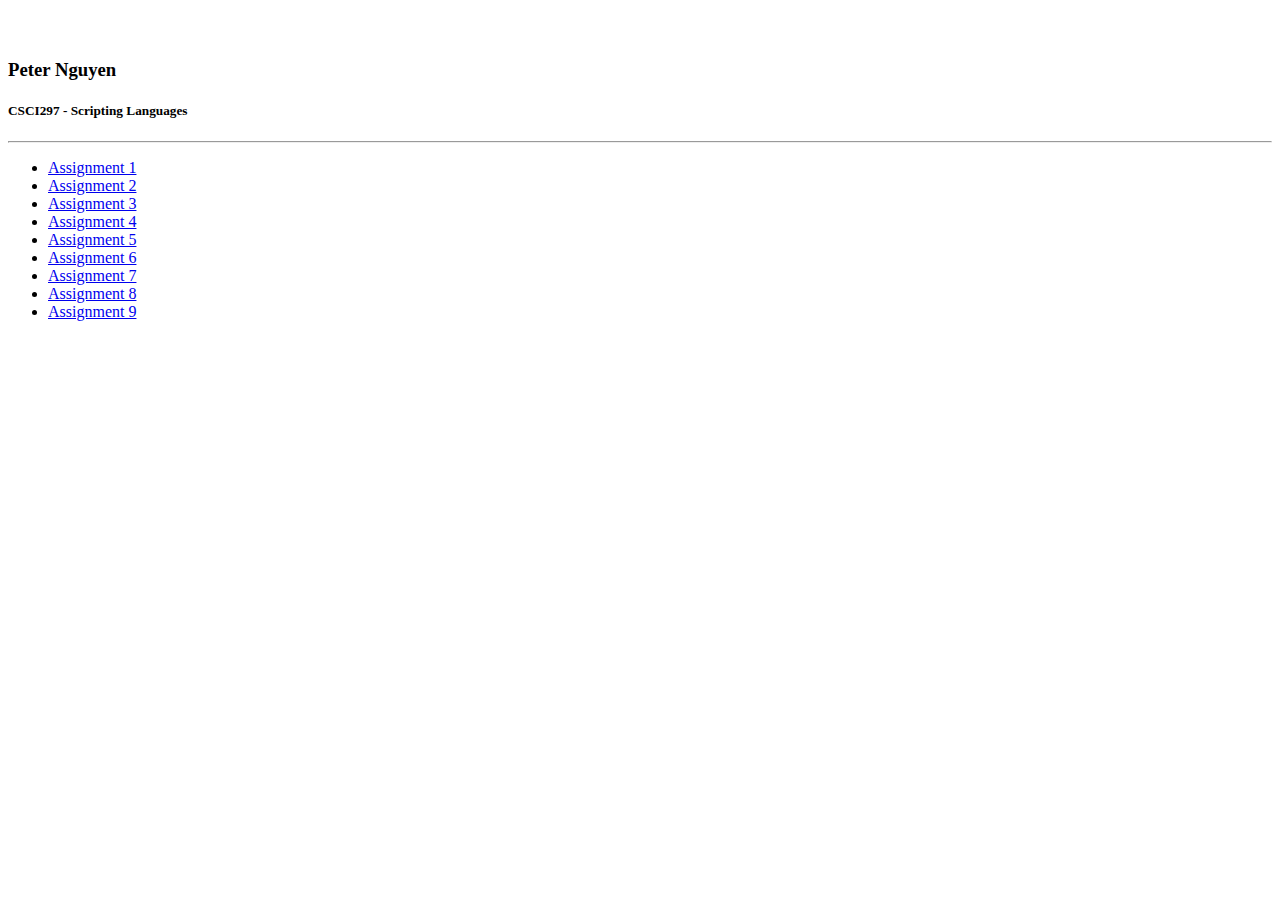
<file: index.html>
<!DOCTYPE html>
<html lang="en">
<head>
    <meta charset="utf-8">
    <meta name="viewport" content="width=device-width, initial-scale=1, shrink-to-fit=no">

    <title>Peter Nguyen</title>

    <link rel="stylesheet" href="https://maxcdn.bootstrapcdn.com/bootstrap/4.0.0-beta/css/bootstrap.min.css"
          integrity="sha384-/Y6pD6FV/Vv2HJnA6t+vslU6fwYXjCFtcEpHbNJ0lyAFsXTsjBbfaDjzALeQsN6M" crossorigin="anonymous">

    <style>
        body {
            padding-top: 2rem;
            padding-bottom: 2rem;
        }
    </style>
</head>
<body>
<div class="container">
    <h3>Peter Nguyen</h3>
    <h5>CSCI297 - Scripting Languages</h5>
    <hr>
    <ul>
        <li><a href="hw01/">Assignment 1</a></li>
        <li><a href="hw02/">Assignment 2</a></li>
        <li><a href="hw03/">Assignment 3</a></li>
        <li><a href="hw04/">Assignment 4</a></li>
        <li><a href="hw05/">Assignment 5</a></li>
        <li><a href="hw06/">Assignment 6</a></li>
        <li><a href="hw07/HW07.sql">Assignment 7</a></li>
        <li><a href="hw08/">Assignment 8</a></li>
        <li><a href="hw09/">Assignment 9</a></li>
    </ul>
</div>
</body>
</html>
</file>
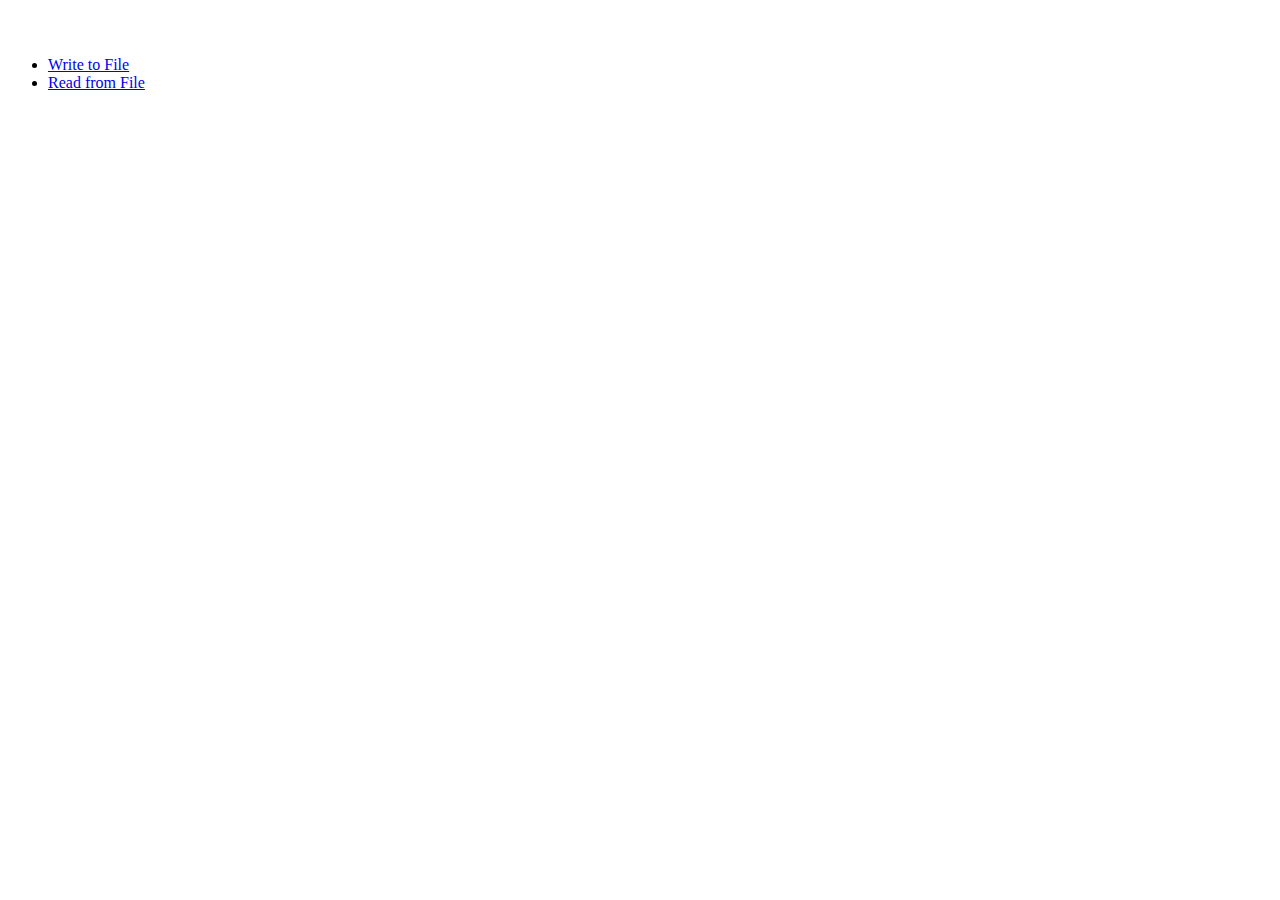
<file: hw03/index.html>
<!DOCTYPE html>
<html lang="en">
<head>
    <meta charset="utf-8">
    <meta name="viewport" content="width=device-width, initial-scale=1, shrink-to-fit=no">

    <title>Assignment 3</title>

    <link rel="stylesheet" href="https://maxcdn.bootstrapcdn.com/bootstrap/4.0.0-beta/css/bootstrap.min.css"
          integrity="sha384-/Y6pD6FV/Vv2HJnA6t+vslU6fwYXjCFtcEpHbNJ0lyAFsXTsjBbfaDjzALeQsN6M" crossorigin="anonymous">

    <style>
        body {
            padding-top: 2rem;
            padding-bottom: 2rem;
        }
    </style>
</head>
<body>
<ul>
    <li><a href="write.php">Write to File</a></li>
    <li><a href="read.php">Read from File</a></li>
</ul>
</body>
</html>
</file>
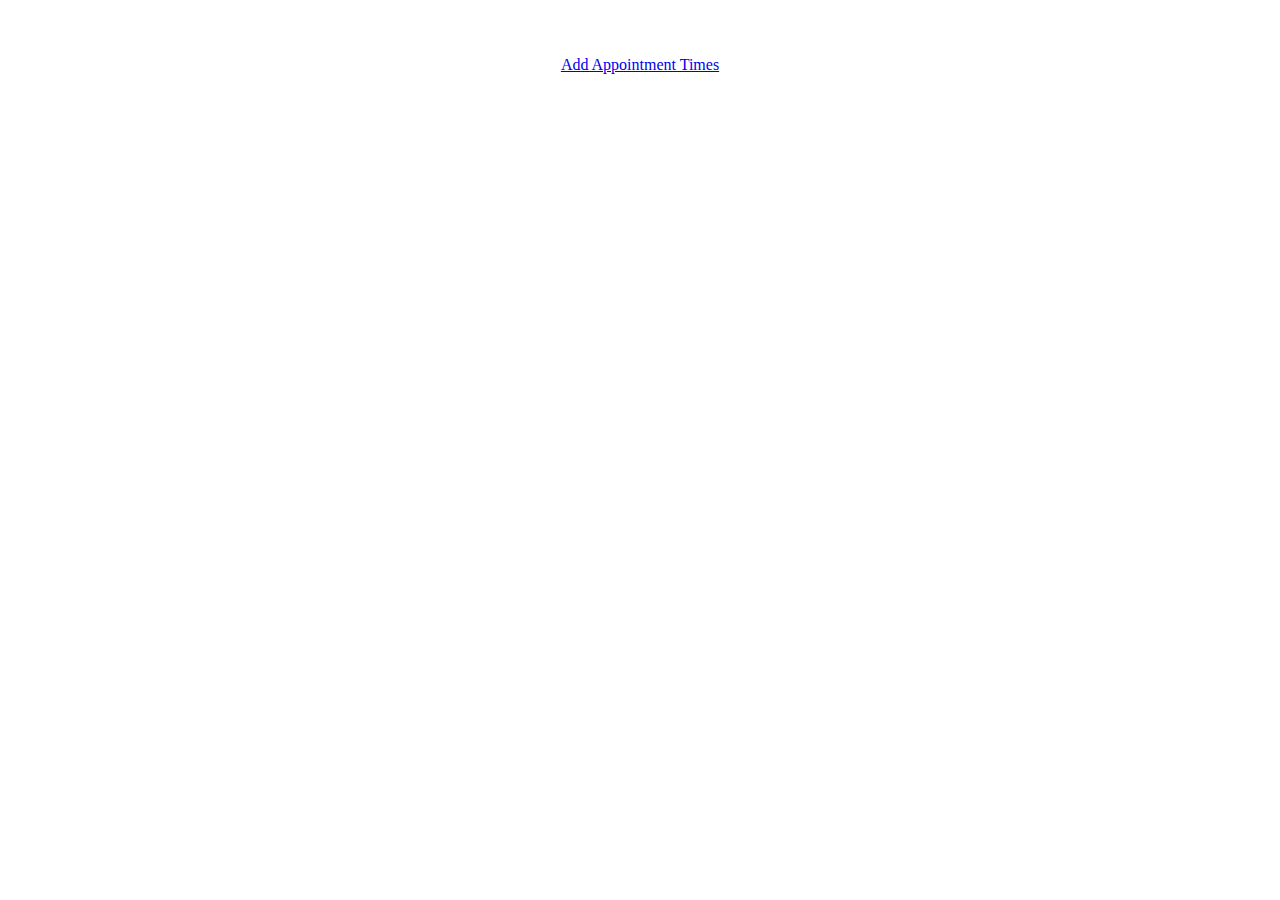
<file: hw05/index.html>
<!DOCTYPE html>
<html lang="en">
<head>
    <meta charset="utf-8">
    <meta name="viewport" content="width=device-width, initial-scale=1, shrink-to-fit=no">

    <title>Assignment 5</title>

    <link rel="stylesheet" href="https://maxcdn.bootstrapcdn.com/bootstrap/4.0.0-beta/css/bootstrap.min.css"
          integrity="sha384-/Y6pD6FV/Vv2HJnA6t+vslU6fwYXjCFtcEpHbNJ0lyAFsXTsjBbfaDjzALeQsN6M" crossorigin="anonymous">

    <style>
        body {
            padding-top: 2rem;
            padding-bottom: 2rem;
        }
    </style>
</head>
<body>
<div class="container" style="text-align: center;">
    <p><a href="add.php">Add Appointment Times</a></p>
</div>
</body>
</html>
</file>
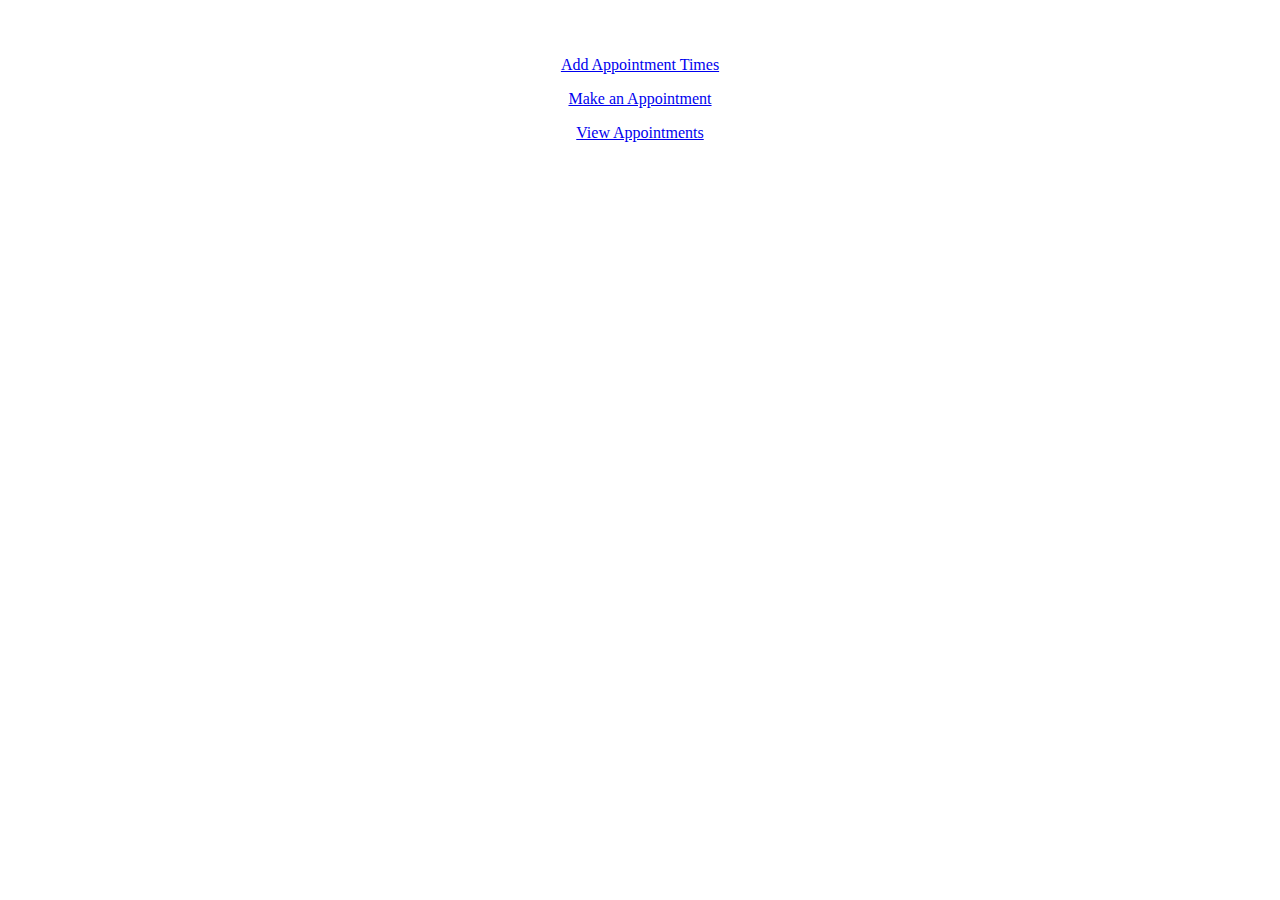
<file: hw06/index.html>
<!DOCTYPE html>
<html lang="en">
<head>
    <meta charset="utf-8">
    <meta name="viewport" content="width=device-width, initial-scale=1, shrink-to-fit=no">

    <title>Assignment 6</title>

    <link rel="stylesheet" href="https://maxcdn.bootstrapcdn.com/bootstrap/4.0.0-beta/css/bootstrap.min.css"
          integrity="sha384-/Y6pD6FV/Vv2HJnA6t+vslU6fwYXjCFtcEpHbNJ0lyAFsXTsjBbfaDjzALeQsN6M" crossorigin="anonymous">

    <style>
        body {
            padding-top: 2rem;
            padding-bottom: 2rem;
        }
    </style>
</head>
<body>
<div class="container" style="text-align: center;">
    <p><a href="../hw05/add.php">Add Appointment Times</a></p>
    <p><a href="signup.php">Make an Appointment</a></p>
    <p><a href="view.php">View Appointments</a></p>
</div>
</body>
</html>
</file>
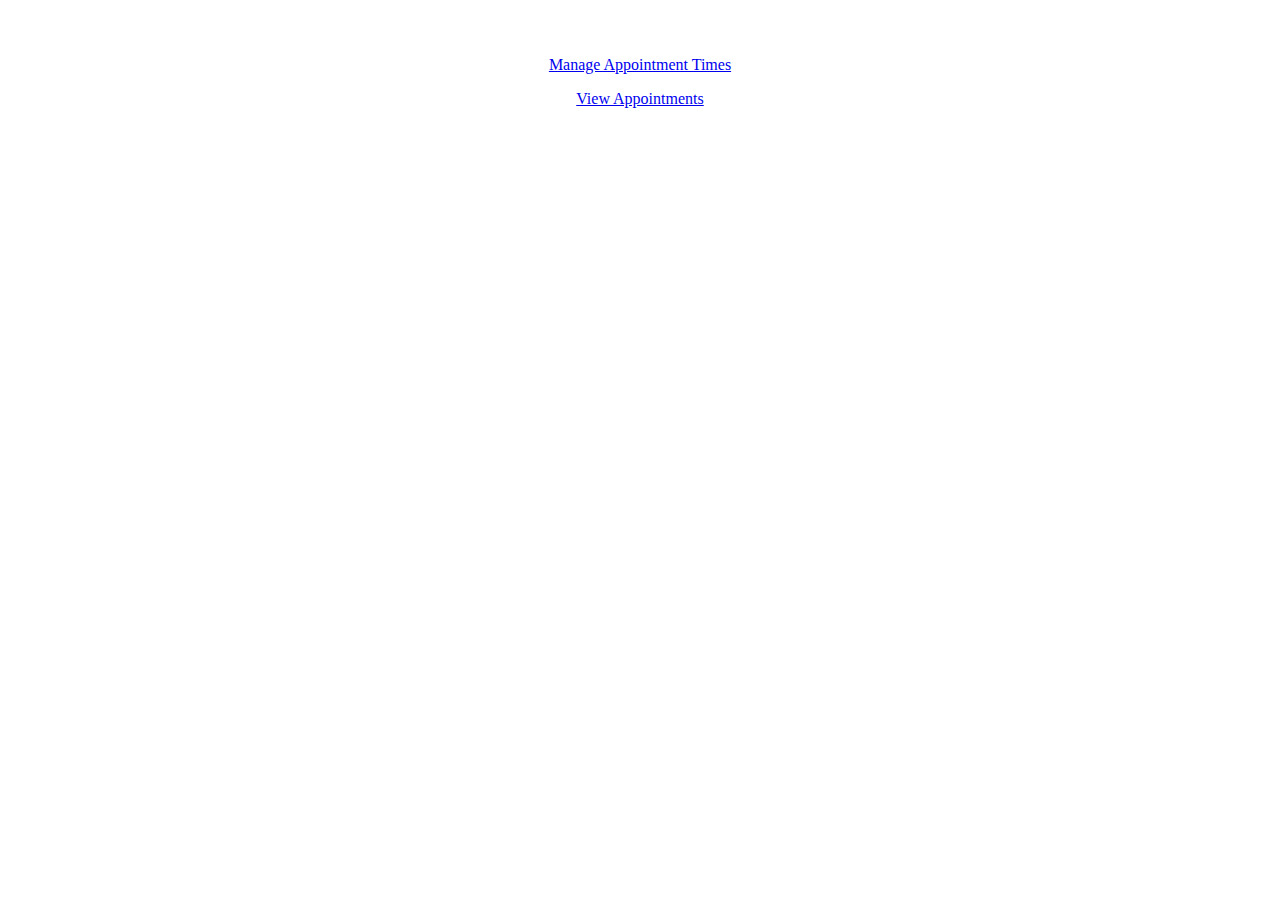
<file: hw09/index.html>
<!DOCTYPE html>
<html lang="en">
<head>
    <meta charset="utf-8">
    <meta name="viewport" content="width=device-width, initial-scale=1, shrink-to-fit=no">

    <title>Assignment 9</title>

    <link rel="stylesheet" href="https://maxcdn.bootstrapcdn.com/bootstrap/4.0.0-beta.2/css/bootstrap.min.css"
          integrity="sha384-PsH8R72JQ3SOdhVi3uxftmaW6Vc51MKb0q5P2rRUpPvrszuE4W1povHYgTpBfshb" crossorigin="anonymous">

    <style>
        body {
            padding-top: 2rem;
            padding-bottom: 2rem;
        }
    </style>
</head>
<body>
<div class="container" style="text-align: center;">
    <p><a href="manage.php">Manage Appointment Times</a></p>
    <p><a href="view.php">View Appointments</a></p>
</div>
</body>
</html>
</file>
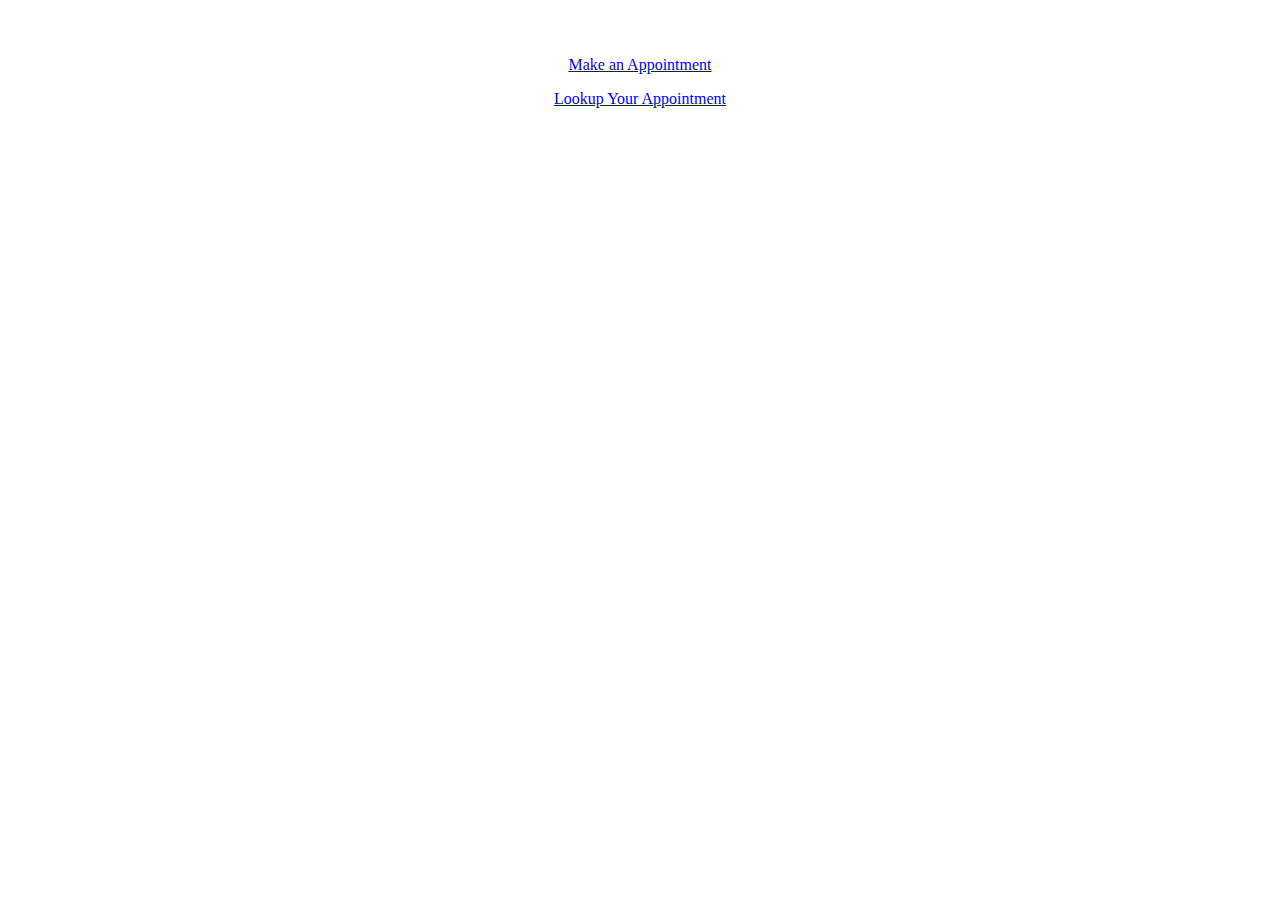
<file: hw10/index.html>
<!DOCTYPE html>
<html lang="en">
<head>
    <meta charset="utf-8">
    <meta name="viewport" content="width=device-width, initial-scale=1, shrink-to-fit=no">

    <title>Assignment 10</title>

    <link rel="stylesheet" href="https://maxcdn.bootstrapcdn.com/bootstrap/4.0.0-beta.2/css/bootstrap.min.css"
          integrity="sha384-PsH8R72JQ3SOdhVi3uxftmaW6Vc51MKb0q5P2rRUpPvrszuE4W1povHYgTpBfshb" crossorigin="anonymous">

    <style>
        body {
            padding-top: 2rem;
            padding-bottom: 2rem;
        }
    </style>
</head>
<body>
<div class="container" style="text-align: center;">
    <p><a href="signup.php">Make an Appointment</a></p>
    <p><a href="lookup.php">Lookup Your Appointment</a></p>
</div>
</body>
</html>
</file>
